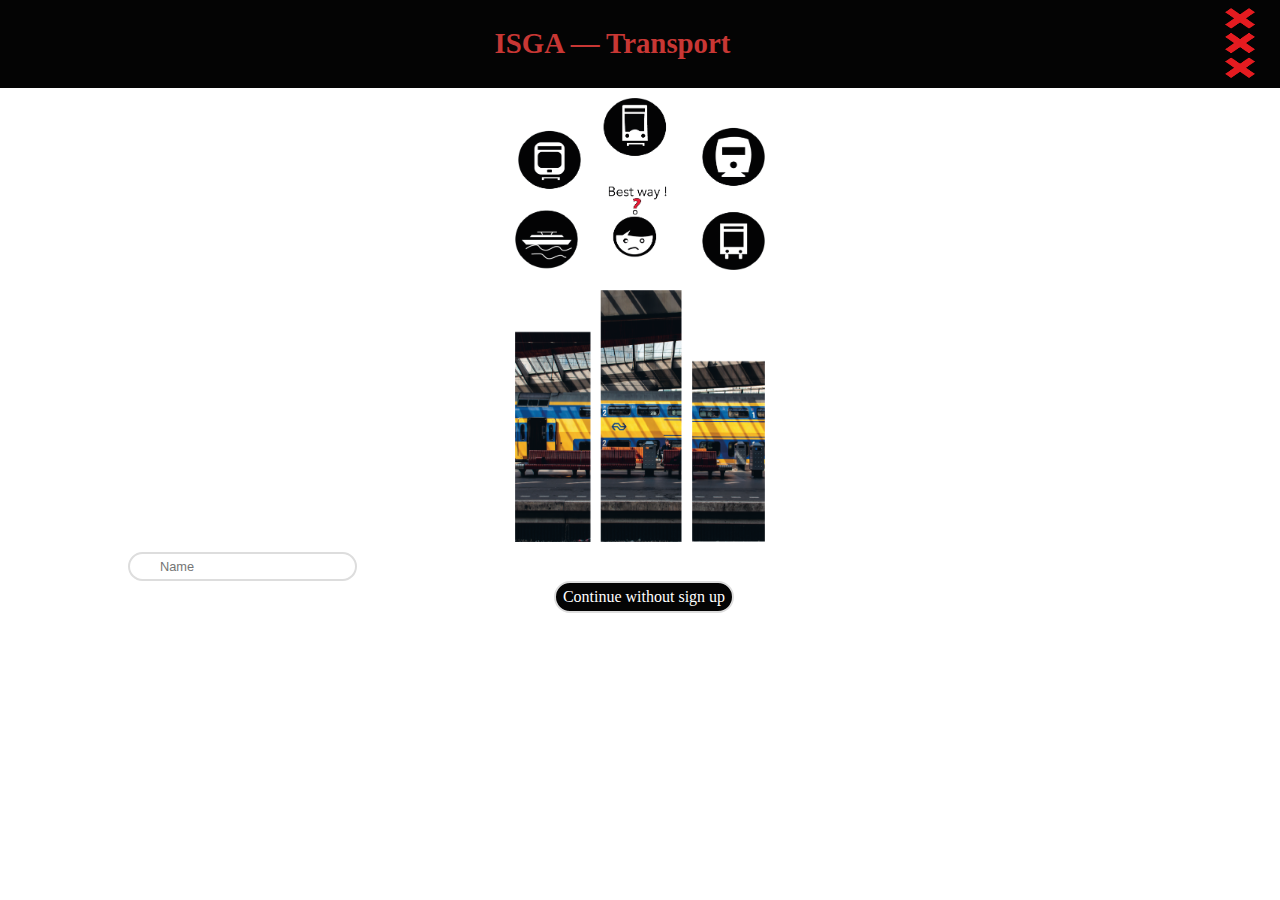
<file: index.html>
<!DOCTYPE html>
<html lang="en">

<head>
  <meta name="viewport" content="width=device-width, initial-scale=1" />
  <title> ISGA Transport &mdash; Menu</title>
  <link rel="stylesheet" type="text/css" href="css/style.css" />
  <meta charset="utf-8">
  <meta name="viewport" content="width=device-width">
</head>
<body>
  <header>
    <img src="images/logo-xxx.png" alt="logo header">
    <h1> ISGA &mdash; Transport </h1>
  </header>
  <main>
    <img src="images/logoscherm1.png" alt="logo scherm">
    <img src="images/trein-logo.png" alt="logo trein 1">
    <form>
      <label for="name"> </label>
      <input type="text" id="name" name="name" placeholder="Name" />
    </form>
    <div class="button-container">
      <a class="button-login" href="pages/menu.html">Continue without sign up</a>
    </div>
  </main>
</body>

</html>
</file>
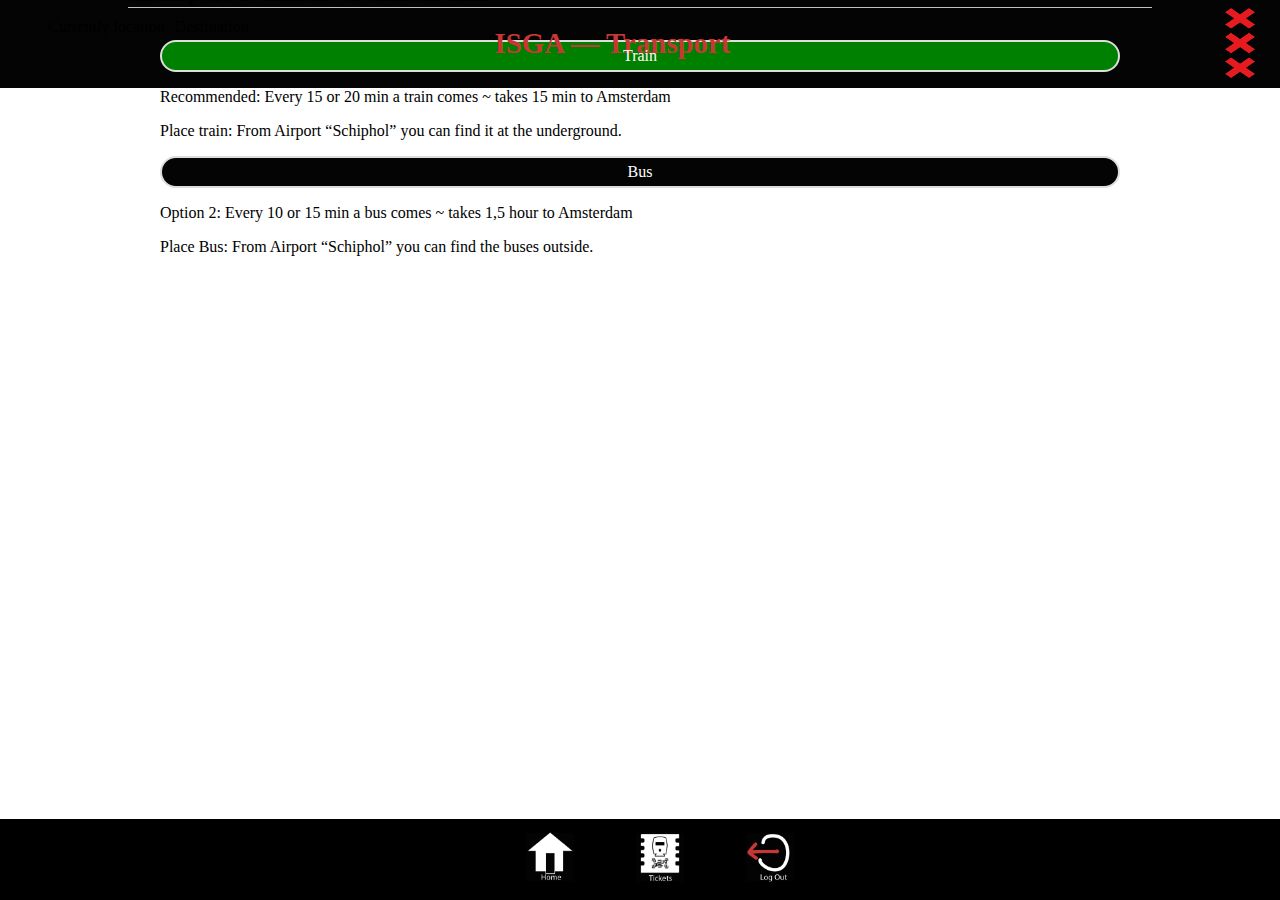
<file: pages/information.html>
<!DOCTYPE html>
<html lang="en">
<head>
  <meta name="viewport" content="width=device-width, initial-scale=1" />
  <title> ISGA Transport &mdash; information</title>
  <link rel="stylesheet" type="text/css" href="../css/style.css" />
  <meta charset="utf-8">
  <meta name="viewport" content="width=device-width">
</head>
<body>
  <header>
    <img src="../images/logo-xxx.png" alt="logo">
    <h1> ISGA &mdash; Transport </h1>
  </header>
  <nav>
    <ul>
      <li><a href="menu.html"> <img src="../images/home-nav.png" alt="afb"> </a></li>
      <li><a href="#"> <img src="../images/tickets-nav.png" alt="afb"></a></li>
      <li><a href="../index.html"> <img src="../images/logout.png" alt="afb"> </a></li>
    </ul>
  </nav>
  <main>
    <div class="trip-container">
      <form>
        <label for="name_location">Currently location </label>
        <input  type="text" id="name_location" name="name_location" placeholder="Schiphol (Airport)" />
        <label for="name_destination">Destination </label>
        <input class="center-input" type="text" id="name_destination" name="name_destination" placeholder="Amsterdam cs" />
        <div class="button-start">
                  <a class="start-trip" href="#">Start</a>
             </div>
      </form>
    </div>
    <h2> Transport available: to Amsterdam </h2>
    <div class="available-button">
      <ul>
      <li><a class="train" href="#">Train</a> </li>
      <li> <p> Recommended: Every 15 or 20 min a train comes ~ takes 15 min to Amsterdam</p>  <p>Place train: From Airport “Schiphol” you can find it at the underground. </p></li>
      <li><a class="bus" href="#">Bus</a></li>
      <li><p>Option 2: Every 10 or 15 min a bus comes ~ takes 1,5 hour to Amsterdam</p> <p> Place Bus: From Airport “Schiphol” you can find the buses outside. </p>
    </ul>
    </div>
  </main>
</body>

</html>
</file>
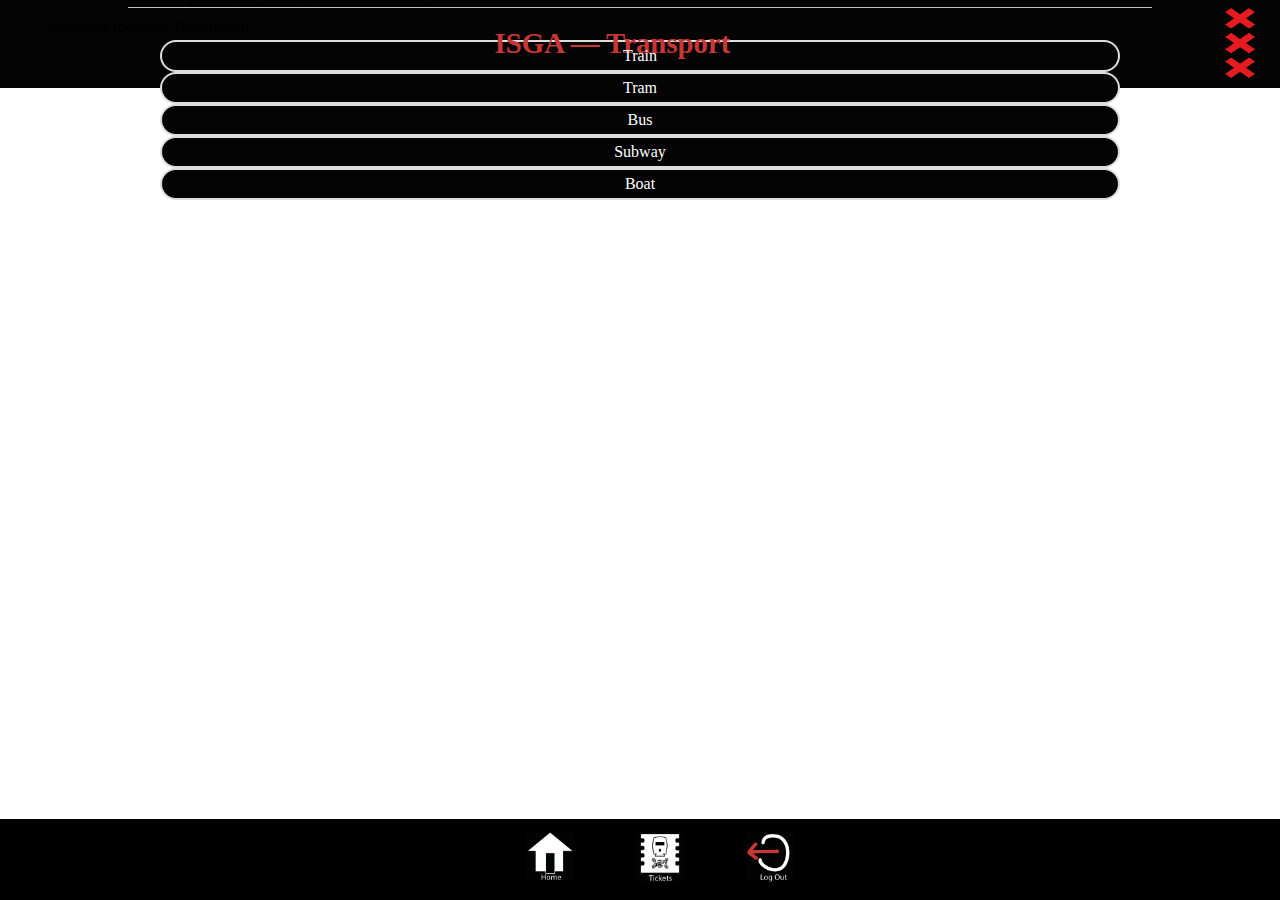
<file: pages/menu.html>
<!DOCTYPE html>
<html lang="en">

<head>
  <meta name="viewport" content="width=device-width, initial-scale=1" />
  <title> ISGA Transport &mdash; Menu</title>
  <link rel="stylesheet" type="text/css" href="../css/style.css" />
  <meta charset="utf-8">
  <meta name="viewport" content="width=device-width">
</head>

<body>
  <header>
    <img src="../images/logo-xxx.png" alt="logo">
    <h1> ISGA &mdash; Transport </h1>
  </header>
  <nav>
    <ul>
      <li><a href="menu.html"> <img src="../images/home-nav.png" alt="afb"> </a></li>
      <li><a href="#"> <img src="../images/tickets-nav.png" alt="afb"></a></li>
      <li><a href="../index.html"> <img src="../images/logout.png" alt="afb"> </a></li>
    </ul>
  </nav>
  <main>
    <div class="trip-container">
      <form>
        <label for="name_location">Currently location </label>
        <input type="text" id="name_location" name="name_location" placeholder="Schiphol (Airport)" />
        <label for="name_destination">Destination </label>
        <input class="center-input" type="text" id="name_destination" name="name_destination" placeholder="Amsterdam cs" />
        <div class="button-start">
          <a class="start-trip" href="../pages/information.html">Start</a>
        </div>
      </form>
    </div>
    <h2> Transport in the Netherlands </h2>
    <div class="transport-button">
      <ul>
        <li><a class="transport" href="#">Train</a> </li>
        <li><a class="transport" href="#">Tram</a></li>
        <li><a class="transport" href="#">Bus</a></li>
        <li><a class="transport" href="#">Subway</a></li>
        <li><a class="transport" href="#">Boat</a></li>
      </ul>
    </div>
  </main>
</body>

</html>
</file>
<file: css/style.css>
html, body
{
margin: 0;
padding: 0;
font-family: source, sans-pro;
background-color: #ffffff;
}

main
{

display: block;
margin-left: auto;
margin-right: auto;

width: 80%;
  max-width: 1200px;
  margin: 0 auto;
}

/* logo header and the images */
header
{
margin: 0;
padding: 0.5em 0;
background-color: #040404;
text-align: center;
display: block;
width: 100%;

}

header img
{
width: 30px;
height: 70px;
float: right;
padding: 0px 25px 0px 0px; /* top, R, B, L */
}

/* heading in the header */
h1
{
 color: #C83734;
 font-size: 1.8em;
}




/* index page images */
main img
{
display: block; /* center img */
margin-left: auto; /* center img */
margin-right: auto; /* center img */
width: 40%;
height: 40%;
padding: 10px;

flex: 1 0 120px;
  max-width: 250px;
}

/* input name text from index page */
form input
{
 font-size: 0.8em;
 border: 2px solid #ddd;
 border-radius: 50px;
 padding: 5px 30px;
}

/* button not sign up */
.button-login
{
  background-color: #040404;
  color: white;
  padding: 5px 7px;
  text-align: center;
  text-decoration: none;
  border-radius: 50px;
  border: 2px solid #ddd;
}
/* button not sign up center */
.button-container
{
  display: flex;
  justify-content: center;
  margin-left: 8px;
} /* end index page */


/* navigation menu */
nav
{
display: flex;
align-items: center;
justify-content: center;
background-color: black;
position: fixed;
width: 100%;
height: 9%;
overflow: hidden; /* scroll hidden */
bottom: 0;

}
/* navigation images smaller */
nav ul img
{
  width: 50px;
  height: auto;
  flex: 1 0 120px;
  max-width: 220px;
}

nav li
{
  display: block;
  float: left;
  padding: 30px;

}
/* end navi */


/* menu page content
about the trip */

.trip-container > form
{
display: block;
margin-left: -90px;
margin-top: -355px;
  background-color: grey;
  width: 100%;
  height: 20%;
}

.trip-container input
{
  padding: 0 5px 0 -10px; /* top, R, B, L */
  margin: 15px;
}

.trip-container label
{
  color: black;
  font-weight: 1em;
  display: block;
  float: left;
  margin-left: 10px;
  margin-top: 10px;
}

/* destination input */
.trip-container .center-input
{
  margin-left: 60px;
}

/* button start. menu page */

.button-start
{
 margin-left: 260px;
}

/* button start decoration */
.start-trip
{
background-color: #040404;
color: white;
padding: 5px 7px;
text-align: center;
text-decoration: none;
border-radius: 50px;
border: 2px solid #ddd;
}
/* transport overview menu */
 h2
 {
 margin-left: 0px;
 margin-top: 170px;
 border-bottom: 1px solid silver;
 }

.transport-button > ul
{
 list-style: none;
  padding: 10px 10px 10px 10px;
  margin: 22px;
}

/* decoration  transport-button > ul > li > a */
.transport
{
display: block;
background-color: #040404;
color: white;
text-align: center;
border-radius: 50px;
border: 2px solid #ddd;
text-decoration: none;

padding: 5px 18px 5px 18px;

}

/* information page */

.available-button > ul
{
 list-style: none;
  padding: 10px 10px 10px 10px;
  margin: 22px;
}

.bus,.train
{
display: block;
background-color: #040404;
color: white;
text-align: center;
border-radius: 50px;
border: 2px solid #ddd;
text-decoration: none;
padding: 5px 18px 5px 18px;
}

.train
{
  background-color: green;
}










/* responsive for iphone */
@media (max-width: 800px)
{

/* index page */

    main img
    {
    width: 100%;
    height: 70%;
    padding: 8px;
    }

    form
    {
      position: absolute;
      left: 90px;
      top: 440px;
    }

    .button-login
    {
      position: absolute;
      left: 100px;
      top: 480px;
    } /* end index page */



}
</file>
